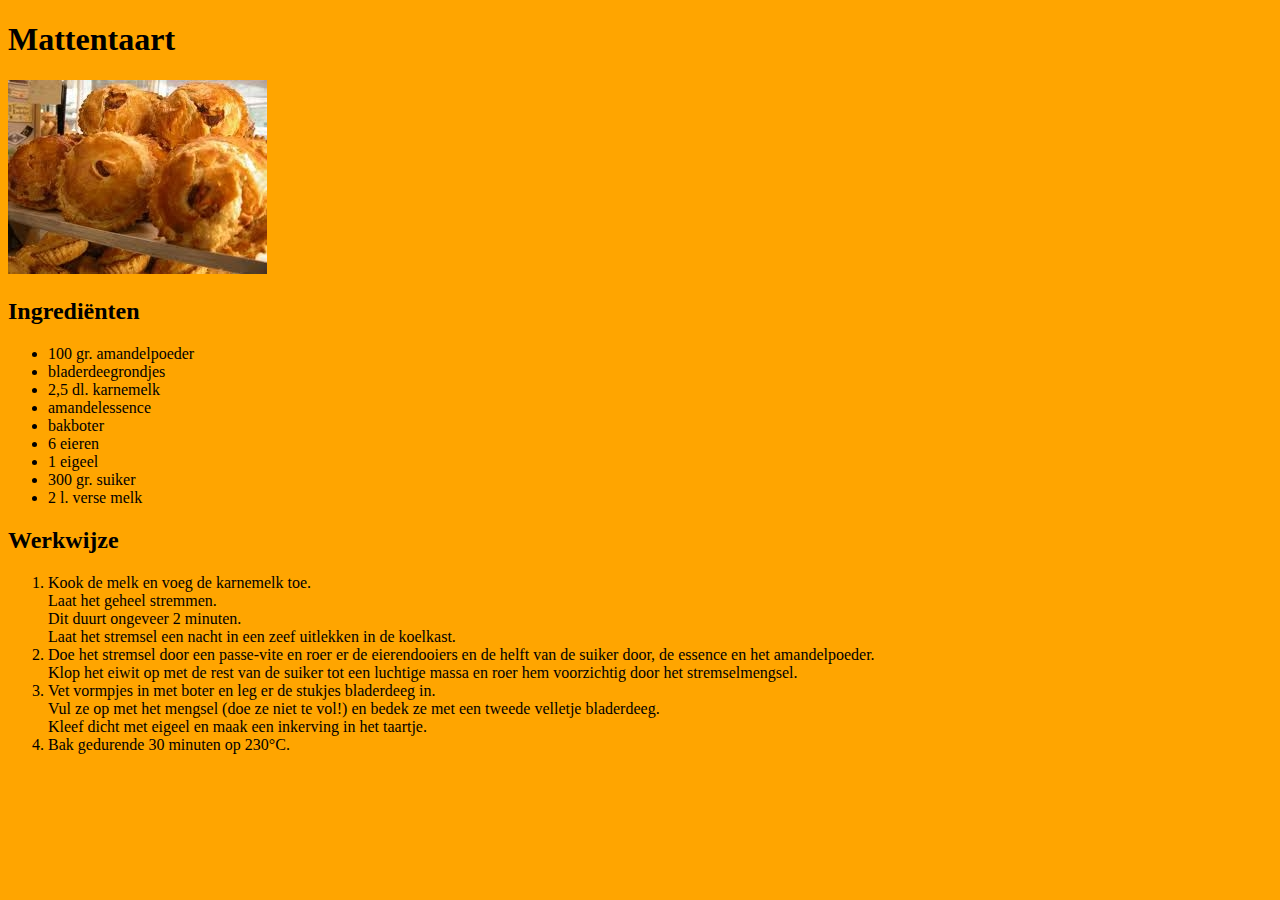
<file: mattentaart.html>
<!DOCTYPE html>
<html>
<head>
<meta charset="UTF-8">
<title>Mattentaart</title>
<link rel="stylesheet" href="default.css">
</head>
<body>
<h1>Mattentaart</h1>
<img src="images/mattentaart.jpg" alt="mattentaart">
<h2>Ingrediënten</h2>
<ul>
<li>100 gr. amandelpoeder</li>
<li>bladerdeegrondjes</li>
<li>2,5 dl. karnemelk</li>
<li>amandelessence</li>
<li>bakboter</li>
<li>6 eieren</li>
<li>1 eigeel</li>
<li>300 gr. suiker</li>
<li>2 l. verse melk</li>
</ul>
<h2>Werkwijze</h2>
<ol>
<li>Kook de melk en voeg de karnemelk toe.<br>
Laat het geheel stremmen.<br>
Dit duurt ongeveer 2 minuten.<br>
Laat het stremsel een nacht in een zeef uitlekken in de koelkast.</li>
<li>Doe het stremsel door een passe-vite en roer er de eierendooiers en de helft van de suiker door, de essence en het amandelpoeder.<br>
Klop het eiwit op met de rest van de suiker tot een luchtige massa en roer hem voorzichtig door het stremselmengsel.</li>
<li>
Vet vormpjes in met boter en leg er de stukjes bladerdeeg in.<br>
Vul ze op met het mengsel (doe ze niet te vol!) en bedek ze met een tweede velletje bladerdeeg.<br>
Kleef dicht met eigeel en maak een inkerving in het taartje.</li>
<li>Bak gedurende 30 minuten op 230°C.</li>
</ol>
</body>
</html>
</file>
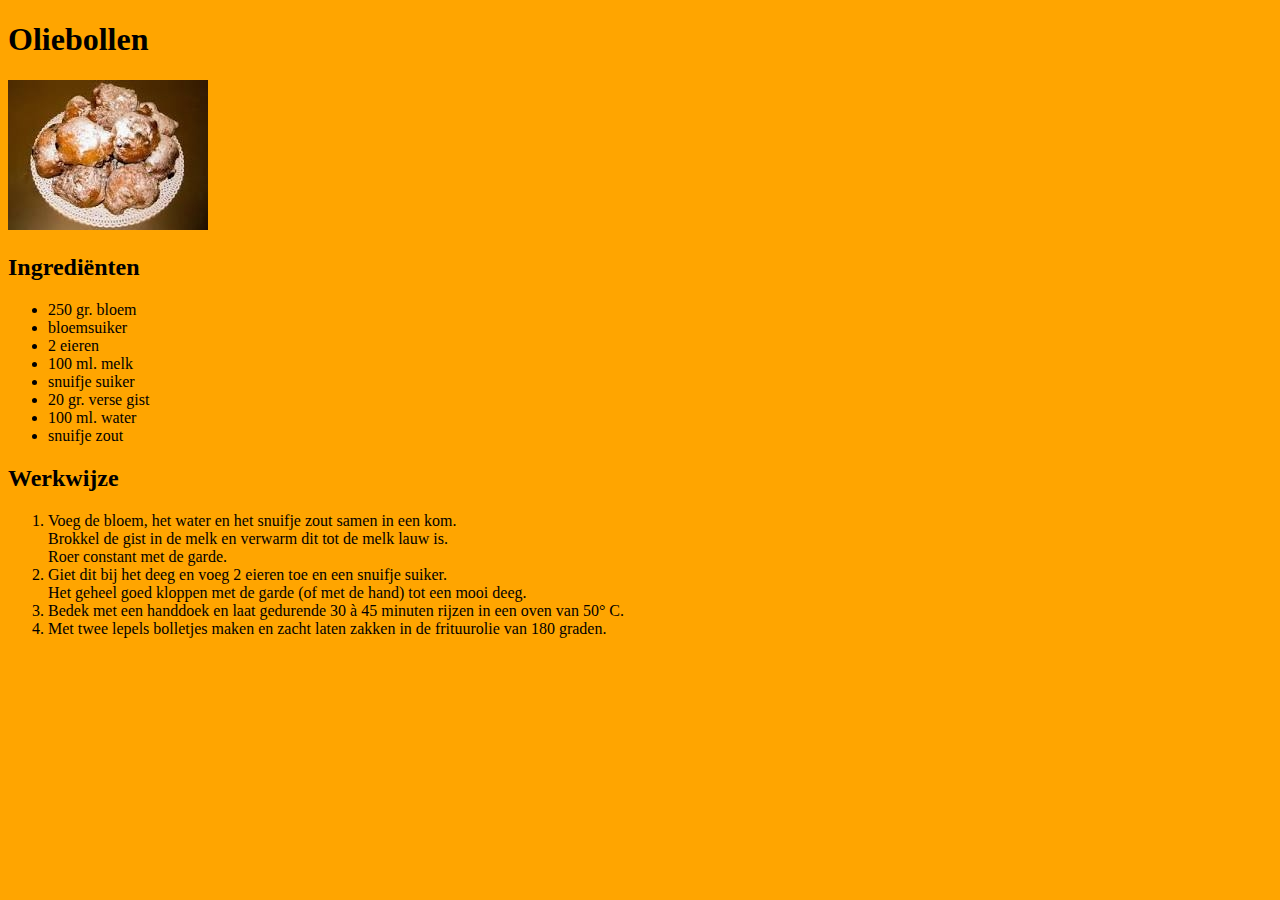
<file: oliebollen.html>
<!DOCTYPE html>
<html>
<head>
<meta charset="UTF-8">
<title>Oliebollen</title>
<link rel="stylesheet" href="default.css">
</head>
<body>
<h1>Oliebollen</h1>
<img src="images/oliebollen.jpg" alt="oliebollen">
<h2>Ingrediënten</h2>
<ul>
<li>250 gr. bloem</li>
<li>bloemsuiker</li>
<li>2 eieren</li>
<li>100 ml. melk</li>
<li>snuifje suiker</li>
<li>20 gr. verse gist</li>
<li>100 ml. water</li>
<li>snuifje zout</li>
</ul>
<h2>Werkwijze</h2>
<ol>
<li>Voeg de bloem, het water en het snuifje zout samen in een kom.<br>
Brokkel de gist in de melk en verwarm dit tot de melk lauw is.<br>
Roer constant met de garde.</li>
<li>Giet dit bij het deeg en voeg 2 eieren toe en een snuifje suiker.<br>
Het geheel goed kloppen met de garde (of met de hand) tot een mooi deeg.</li>
<li>Bedek met een handdoek en laat gedurende 30 à 45 minuten rijzen in een oven van 50° C.</li>
<li>Met twee lepels bolletjes maken en zacht laten zakken in de frituurolie van 180 graden.<br>
</li>
</ol>
</body>
</html>
</file>
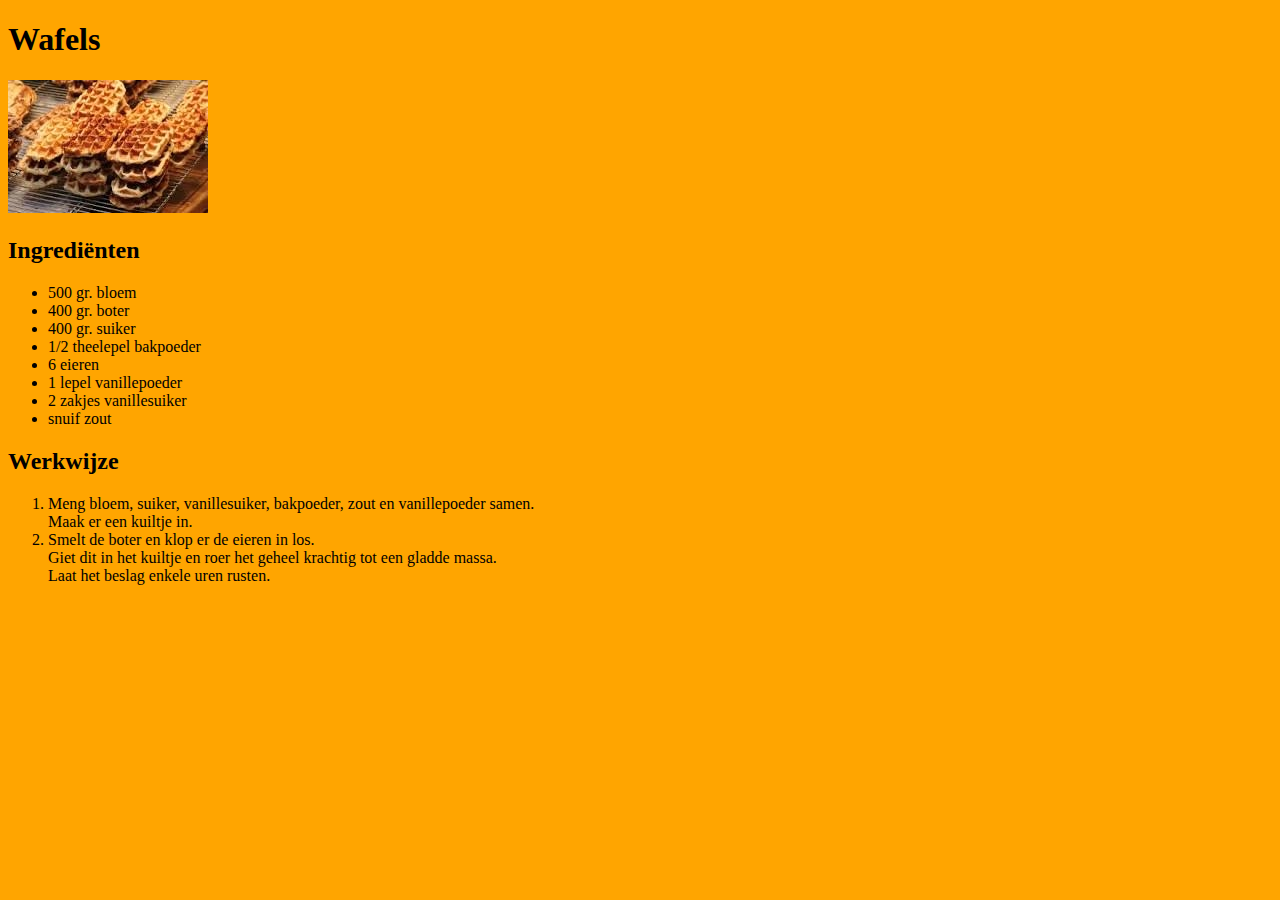
<file: wafels.html>
<!DOCTYPE html>
<html>
<head>
<meta charset="UTF-8">
<title>Wafels</title>
<link rel="stylesheet" href="default.css">
</head>
<body>
<h1>Wafels</h1>
<img src="images/wafels.jpg" alt="wafels">
<h2>Ingrediënten</h2>
<ul>
<li>500 gr. bloem</li>
<li>400 gr. boter</li>
<li>400 gr. suiker</li>
<li>1/2 theelepel bakpoeder</li>
<li>6 eieren</li>
<li>1 lepel vanillepoeder</li>
<li>2 zakjes vanillesuiker</li>
<li>snuif zout</li>
</ul>
<h2>Werkwijze</h2>
<ol>
<li>Meng bloem, suiker, vanillesuiker, bakpoeder, zout en vanillepoeder samen.<br>
Maak er een kuiltje in.</li>
<li>Smelt de boter en klop er de eieren in los.<br>
Giet dit in het kuiltje en roer het geheel krachtig tot een gladde massa.<br>
Laat het beslag enkele uren rusten.</li>
</ol>
</body>
</html>
</file>
<file: default.css>
body {
	font-family: verdana;
background-color: Orange;
1bf4ad7c5b4e7199f448cc46166732f2f449c997
	color: white;
}
</file>
